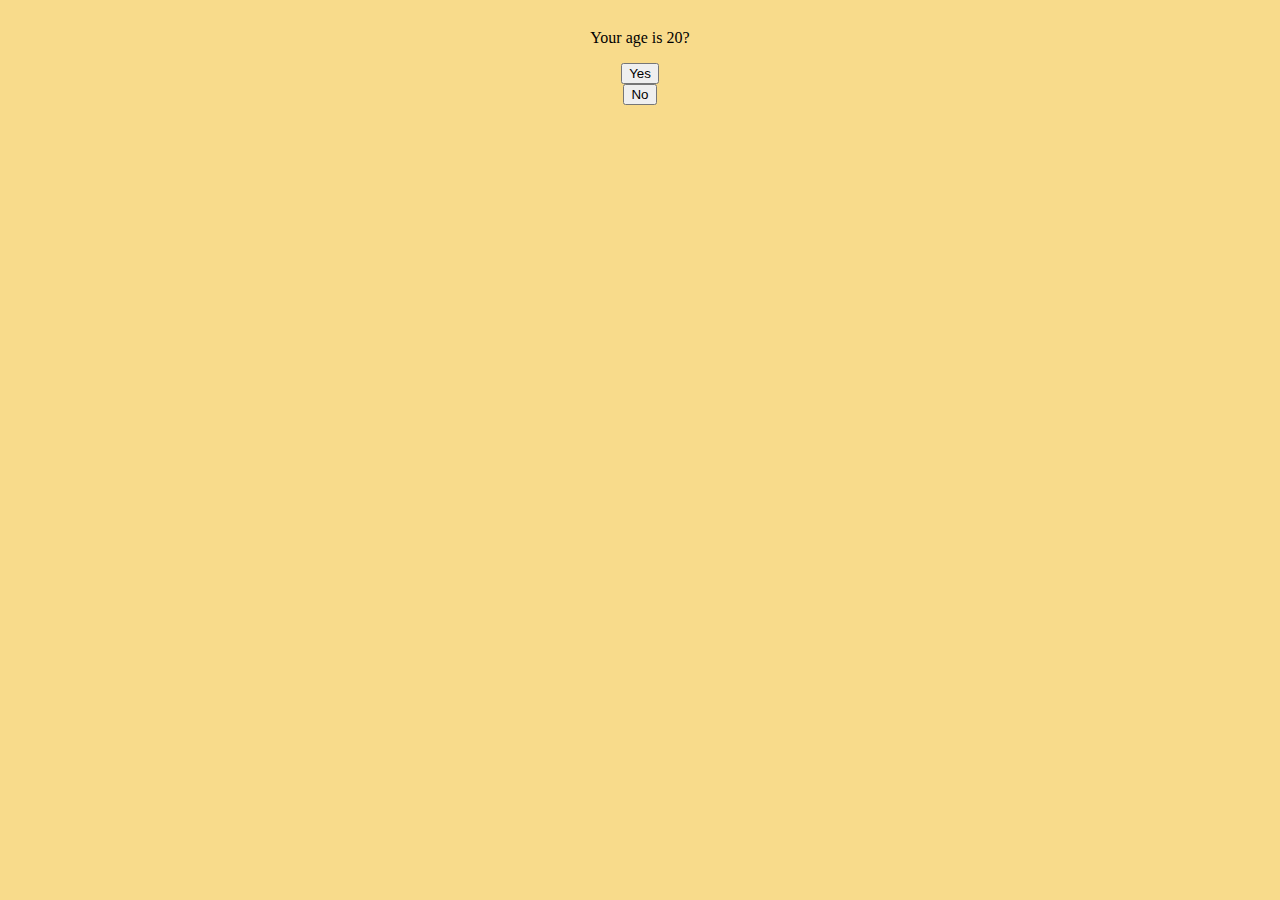
<file: index.html>
<!DOCTYPE html>
<html lang="en">
    <head>
        <title>What is this</title>
        <meta charset="UTF-8">
        <meta name="viewport" content="width=device-width, initial-scale=1 , user-scalable=no">
        <link href="style.css" rel="stylesheet">
        <script defer src="app.js"></script>
    </head>
    <body class="container">
        <div class="content">
            <p id="gay">Your age is 20?</p>
            <a href="mainpage/index.html"  rel="">
                <button class="btn" type="button">Yes</button>
            </a>
            <br>
            <button id="btn-not" type="button">No</button>
        </div>
    </body>
</html>
</file>
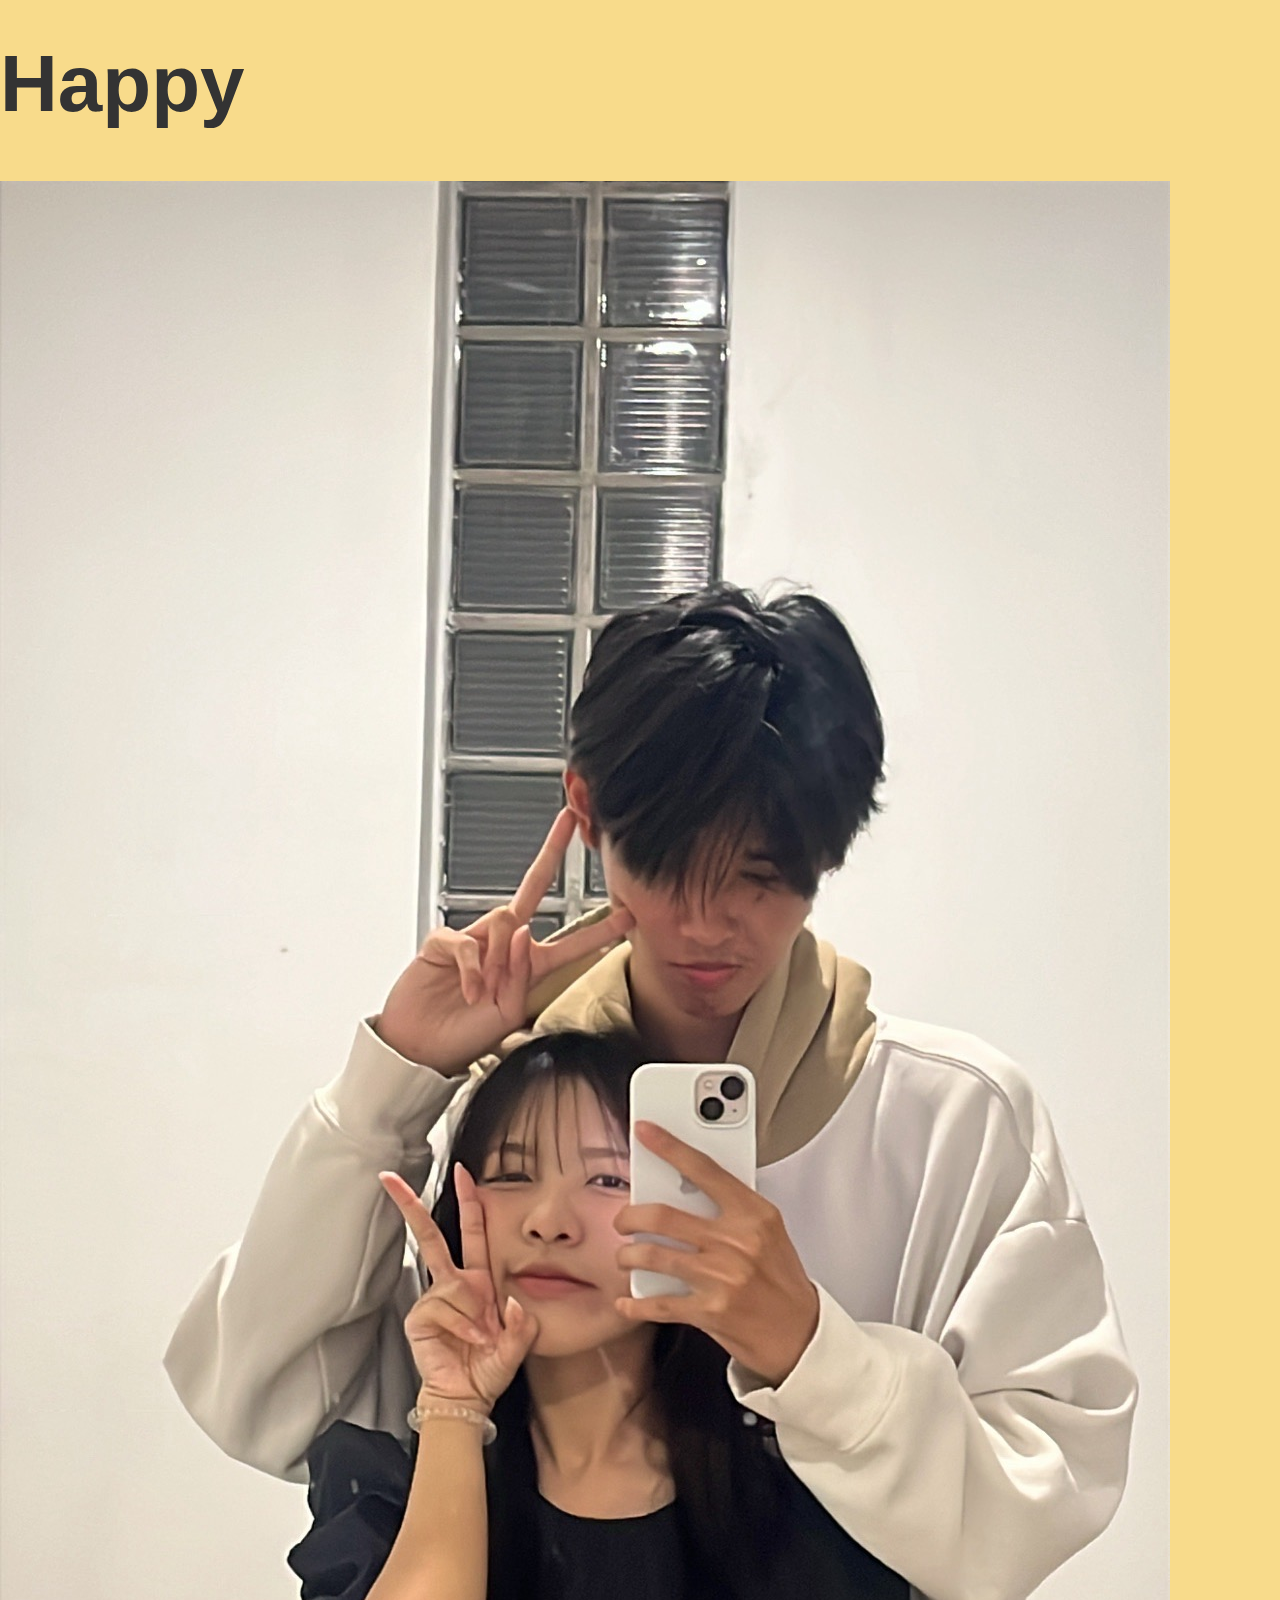
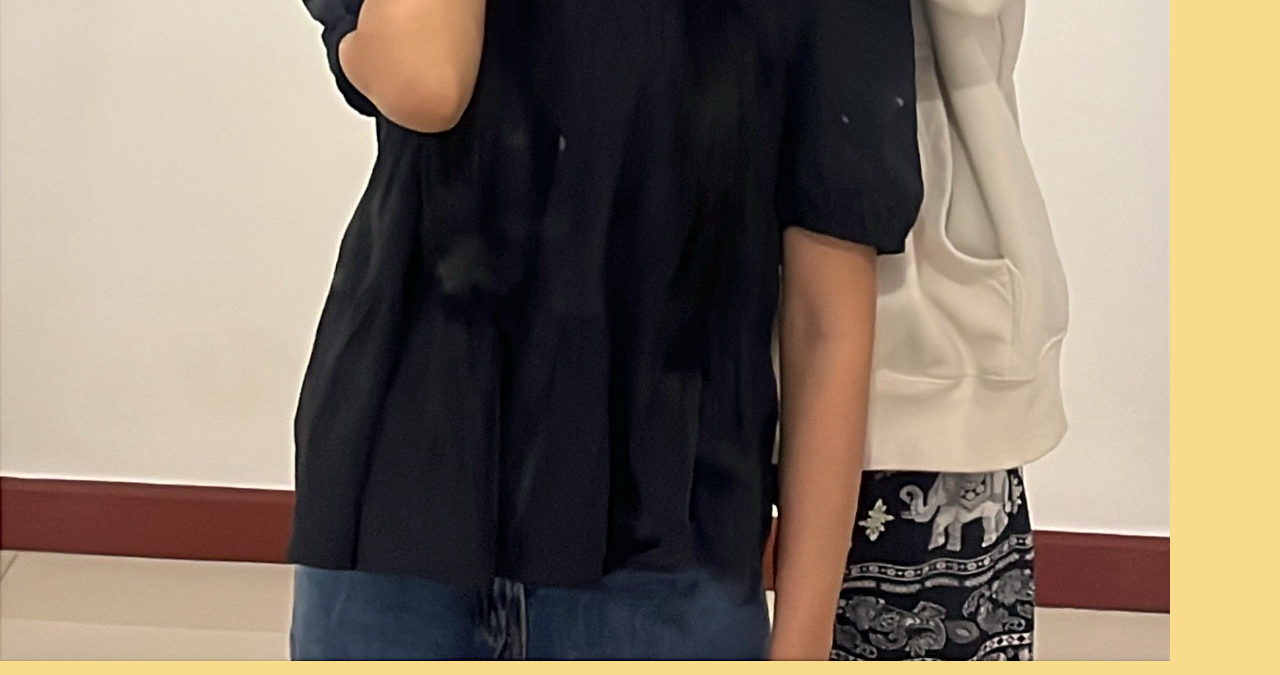
<file: DemoHBD/index.html>
<!DOCTYPE html>
<html lang="en">
  <head>
    <title>Demo</title>
    <meta charset="UTF-8" />
    <meta name="viewport" content="width=device-width, initial-scale=1" />
    <link href="style.css" rel="stylesheet" />
    <script src="app.js"></script>
  </head>
  <body id="container">
    <div>
        <div class="flex-container">
            <div class="item">
                <h1 id="title" >Happy</h1>
            </div>
            <h1 id="subtitle" >Birthday to Wan!</h1>
        </div>
        <div>
            <img id="fan" class="fade-out" src="Image/wan1.jpg" alt="">
        </div>
    </div>
  </body>
</html>
</file>
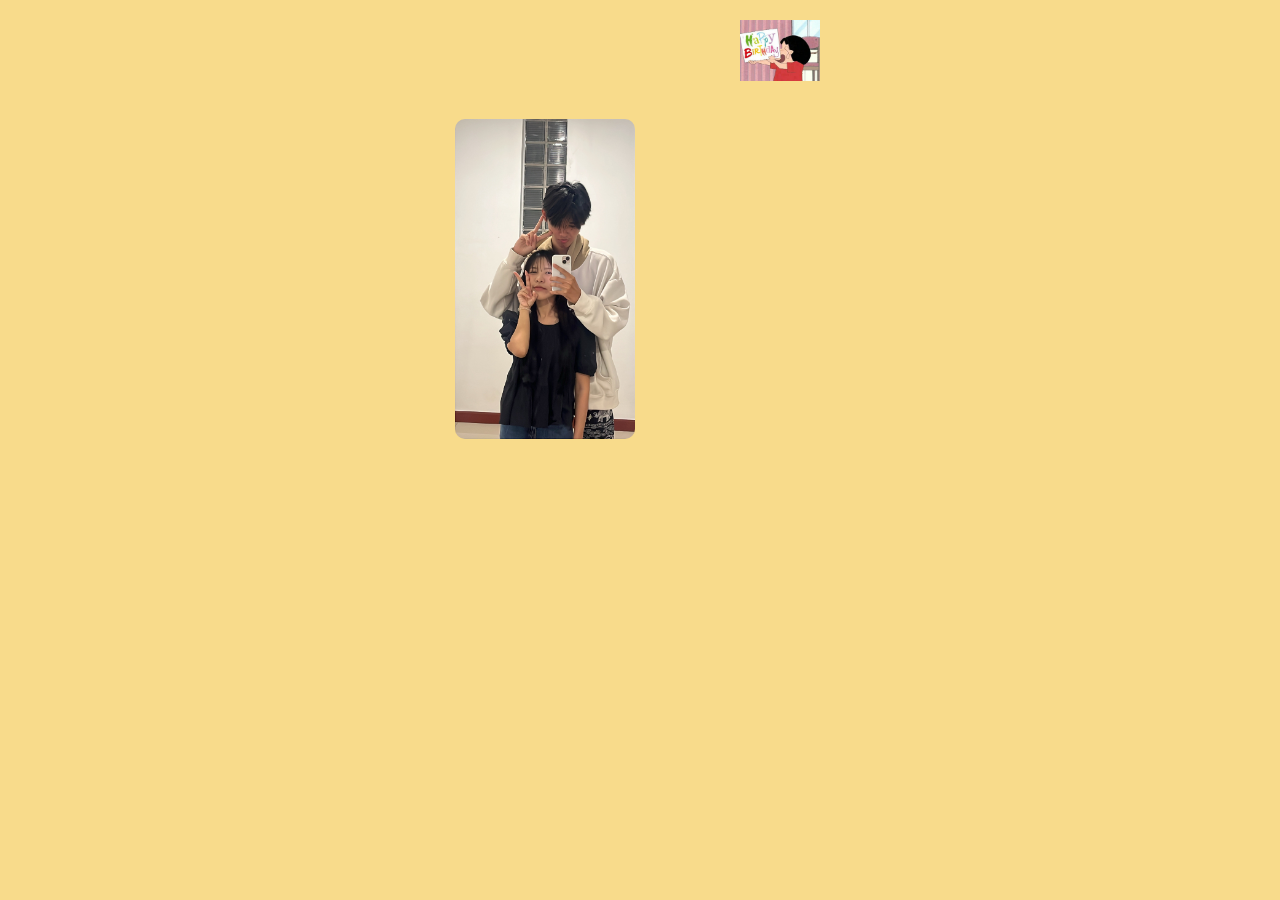
<file: mainpage/index.html>
<!DOCTYPE html>
<html lang="en">
    <head>
        <link rel="icon" type="image/png" href="../Image/shinchan_icon.jpg">
        <title>HBD</title>
        <meta charset="UTF-8">
        <meta name="viewport" content="width=device-width, initial-scale=1 , user-scalable=no">
        <link href="style.css" rel="stylesheet">
        <!-- <link href="https://cdn.jsdelivr.net/npm/bootstrap@5.0.2/dist/css/bootstrap.min.css" rel="stylesheet" integrity="sha384-EVSTQN3/azprG1Anm3QDgpJLIm9Nao0Yz1ztcQTwFspd3yD65VohhpuuCOmLASjC" crossorigin="anonymous"> -->
        <script src="app.js"></script>
    </head>
    <body class="container">
        <div class="overlay" id="overlay"></div>
        <div class="content">
            <img id="cld_pop" src="../Image/calendar.jpg" alt="">
        </div>
        <div class="grid">
            <header class="page-header">
                <div class="content">
                    <h1 id="title">Happy</h1>
                    <h1 id="subtitle">Birthday to Wan!</h1>
                </div>
            </header>
            <aside class="page-leftbar">
                <div class="float-right">
                    <div class="content">
                        <img id="img_fan" class="fade-out" src="../Image/wan1.jpg" alt="">
                    </div>
                    <div class="content">
                        <div id="tch">
                            <p>^</p>
                            <p>touch me</p>
                        </div>
                    </div>
                </div>
            </aside>
            <main class="page-main">
                <div class="float-left">
                    <div class="content">
                        <p id="wish">
                        สุขสันต์วันเกิดนะ ขอให้วันพิเศษนี้เป็นวันที่เต็มไปด้วยความสุข
                        รอยยิ้ม และช่วงเวลาดีๆ ที่จะอยู่ในความทรงจำไปนานแสนนาน
                        ขอให้ปีนี้เป็นปีที่ชีวิตของเธอเบ่งบานเหมือนดอกไม้ในฤดูใบไม้ผลิ
                        และมีคนรักคนห่วงอยู่เคียงข้างเสมอ
                        ขอให้ทุกวันต่อจากนี้เต็มไปด้วยพลังบวก ความสำเร็จ
                        และความรักที่อบอุ่นจากทุกคนรอบตัว ขอให้มีความสุขกับวันเกิดวันนี้นะ
                        🎂✨
                        </p>
                    <div class="content">
                        <img id="img_shinchan" class="fade-shinchan" src="../Image/shinchan_hbd.jpg" alt="">
                    </div>
                    </div>
                </div>
            </main>
            <footer class="page-footer">
                <div class="date-top">
                    <div class="content">
                        <p id="date">30.05.68</p>
                    </div>
                    <div class="content">
                        <img id="cld" src="../Image/calendar.jpg" alt="popup">
                    </div>
                </div>
            </footer>
        </div>
        <!-- <hr>
        <div class="text">
            <p>Lorem ipsum dolor sit, amet consectetur adipisicing elit. Nobis quas libero quidem minus accusantium obcaecati aliquid, nulla quos rerum iusto suscipit fuga iste quo quam. Consectetur praesentium suscipit ipsam, soluta velit iure tenetur saepe amet reiciendis aspernatur nulla natus sequi aperiam error veritatis ea libero recusandae architecto adipisci ducimus nisi nihil doloremque molestias? Cum maiores sed temporibus aliquam, veniam quisquam. Molestias iure accusantium ducimus labore dicta incidunt optio in beatae consequuntur ipsa libero dolore hic id commodi asperiores quisquam aut unde at dignissimos, maxime illo, quam reprehenderit voluptatem? Iste, nisi pariatur. Quod voluptatibus magni vel fugiat sed, nisi adipisci animi? At provident tempore animi beatae doloremque, aliquid dolore ad. Officiis ipsa facere sequi ratione rem quisquam, ea beatae cupiditate rerum laudantium sit tenetur culpa? Quia odit dolores a odio quas repudiandae vero aliquid numquam nisi consequatur possimus ab voluptate modi quidem, voluptates quod reprehenderit eos optio ipsum minus error quam, ex ratione! Pariatur doloremque vitae quos accusamus, illo laboriosam vero ipsum debitis temporibus ab modi, ratione veniam? Vel eligendi accusamus nisi pariatur quasi adipisci perferendis optio, tempora maiores. Dolor possimus facere ullam natus libero soluta sapiente commodi fugiat perferendis, quos mollitia perspiciatis laboriosam excepturi neque, dicta eum nisi distinctio exercitationem quisquam expedita, enim deserunt. Corporis sapiente omnis molestias qui natus placeat libero tempora quasi inventore quo enim, pariatur quae magnam dolorem labore perspiciatis ipsum debitis dolorum, nostrum consectetur id? Optio a qui, eos eum beatae harum dolores laudantium? Adipisci autem minus provident maiores dolorem alias? Amet, magni odio. Excepturi ratione enim id sit, officiis totam saepe repellat rerum quia laboriosam aperiam soluta quaerat voluptatem non et tenetur similique nulla voluptate aspernatur vel nemo voluptas alias blanditiis? Cupiditate, aut? Unde a mollitia porro provident quisquam reiciendis earum, aut impedit voluptate laborum? Perferendis nostrum quae nemo quia dicta mollitia at quasi deserunt in culpa, veritatis, magnam et cumque tempore autem suscipit! Aliquid odio tempora ex nulla similique, excepturi molestias recusandae hic aut nam, voluptates doloribus neque velit, sequi laudantium voluptatibus. Aperiam perferendis commodi quam in, nisi adipisci aliquid iste reiciendis temporibus ipsa atque optio consequuntur exercitationem possimus maxime alias, nam natus magnam? Blanditiis iusto dolore molestiae voluptatibus dolorum natus, ratione autem laborum minus earum nemo nesciunt eveniet corrupti aut libero officiis! Magnam corporis vero, cupiditate, voluptatum nesciunt eum, dicta esse aut nam enim tempore iure quas reprehenderit amet iste necessitatibus ducimus. Esse fugiat, praesentium molestias iure facere impedit fugit labore ratione quis.</p>
        </div> -->
    </body>
</html>
</file>
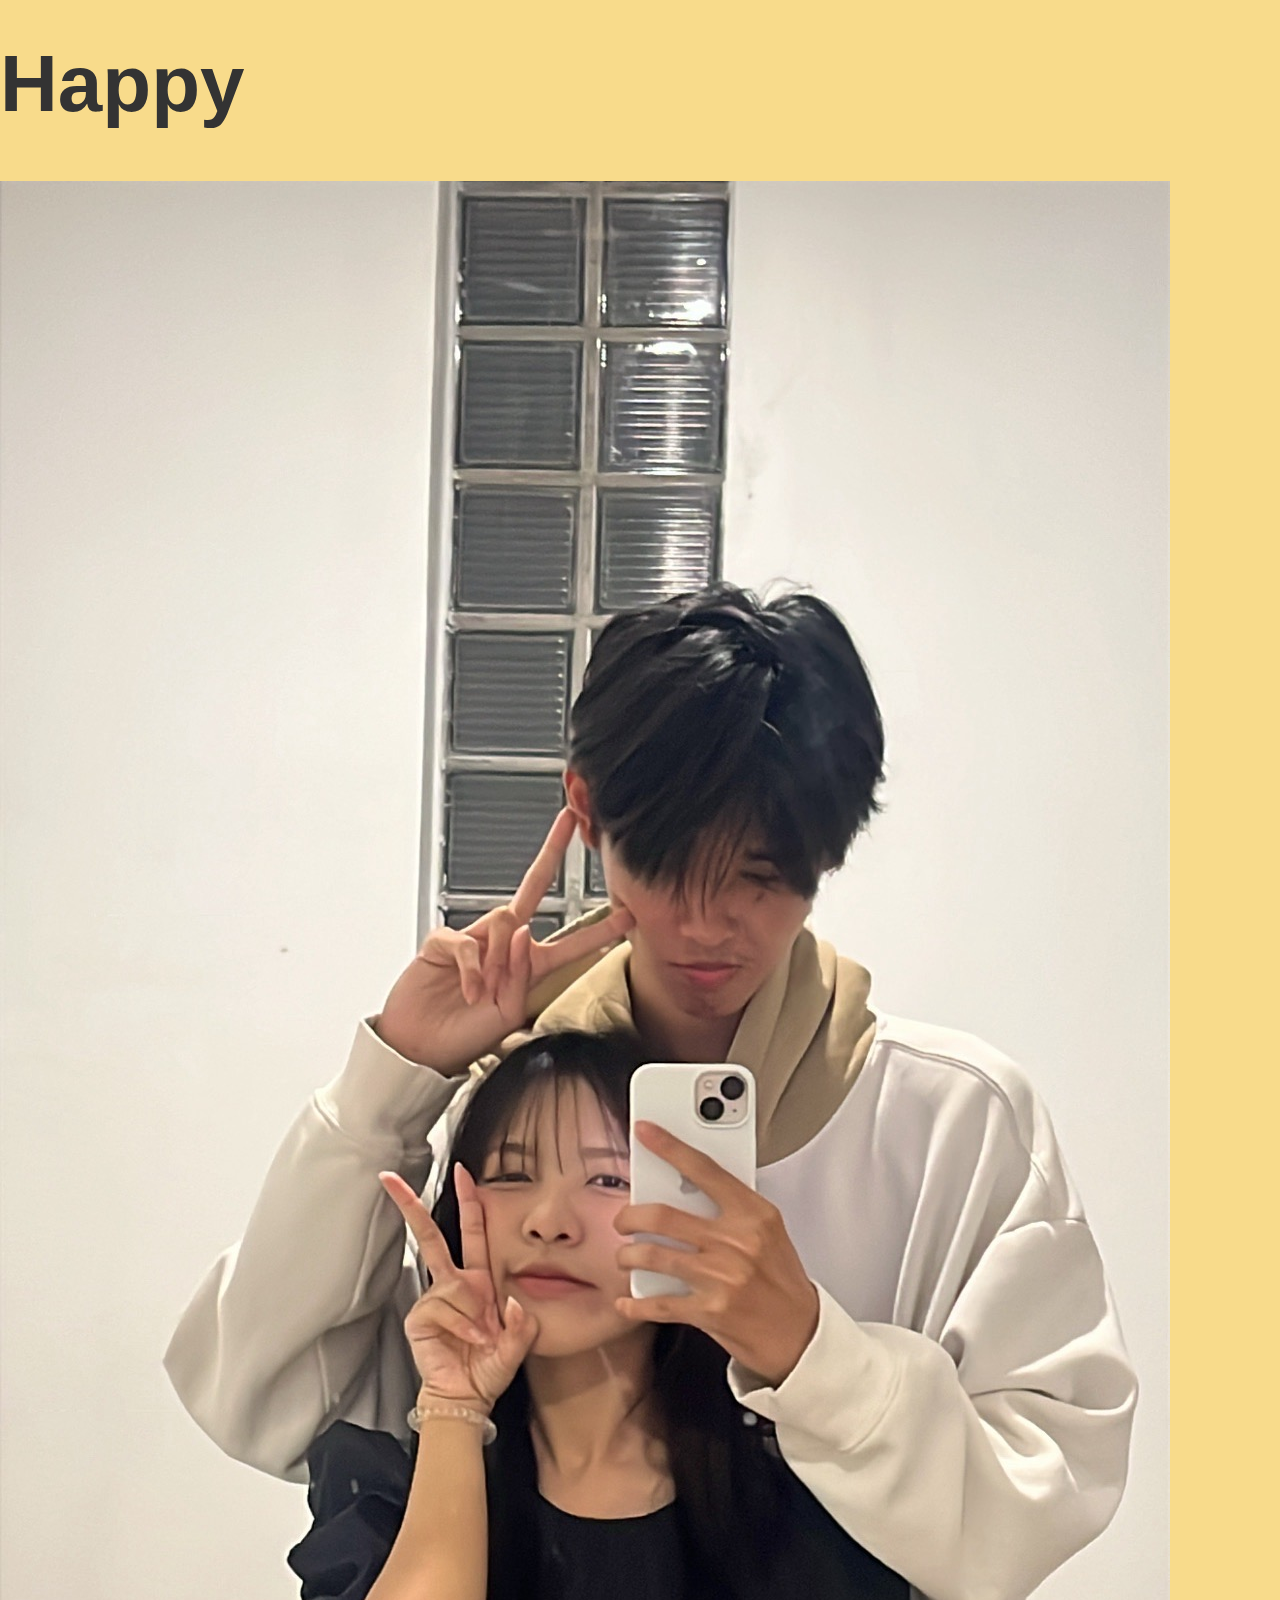
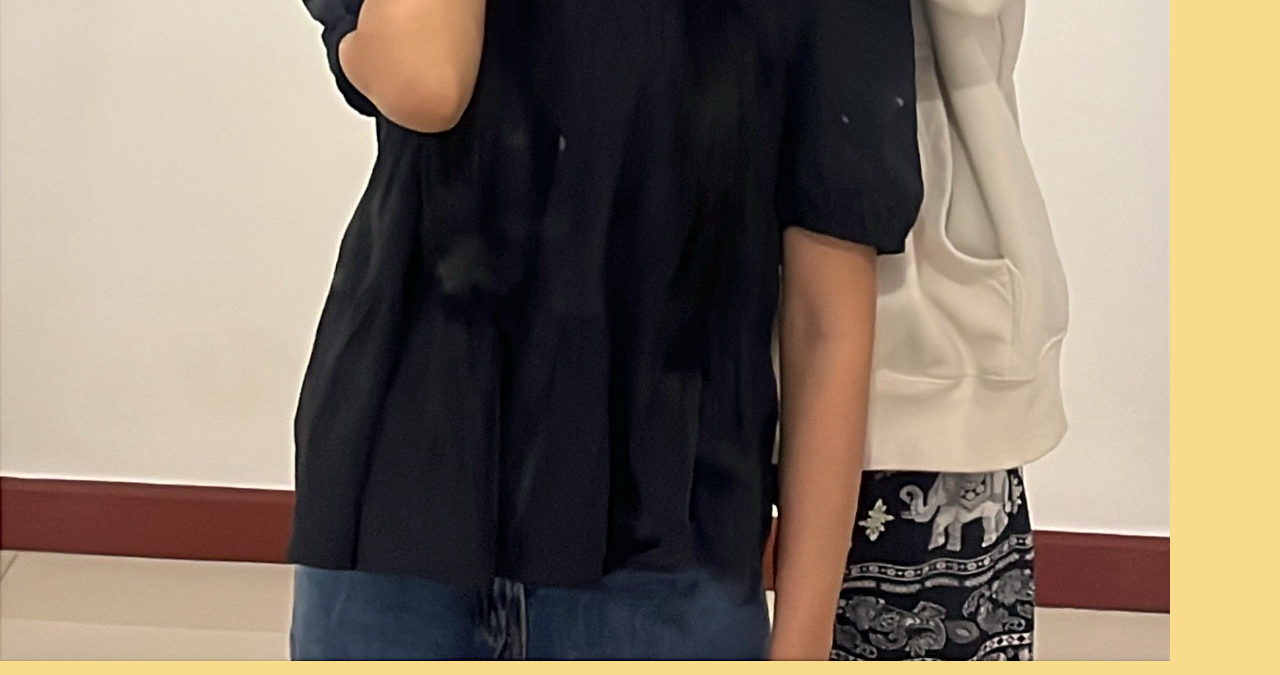
<file: DemoHBD/Homepage/index.html>
<!DOCTYPE html>
<html lang="en">
  <head>
    <title>Demo</title>
    <meta charset="UTF-8" />
    <meta name="viewport" content="width=device-width, initial-scale=1" />
    <link href="style.css" rel="stylesheet" />
    <script src="app.js"></script>
  </head>
  <body id="container">
    <div>
        <div class="flex-container">
            <div class="item">
                <h1 id="title" >Happy</h1>
            </div>
            <h1 id="subtitle" >Birthday to Wan!</h1>
        </div>
        <div>
            <img id="fan" class="fade-out" src="../Image/wan1.jpg" alt="">
        </div>
    </div>
  </body>
</html>
</file>
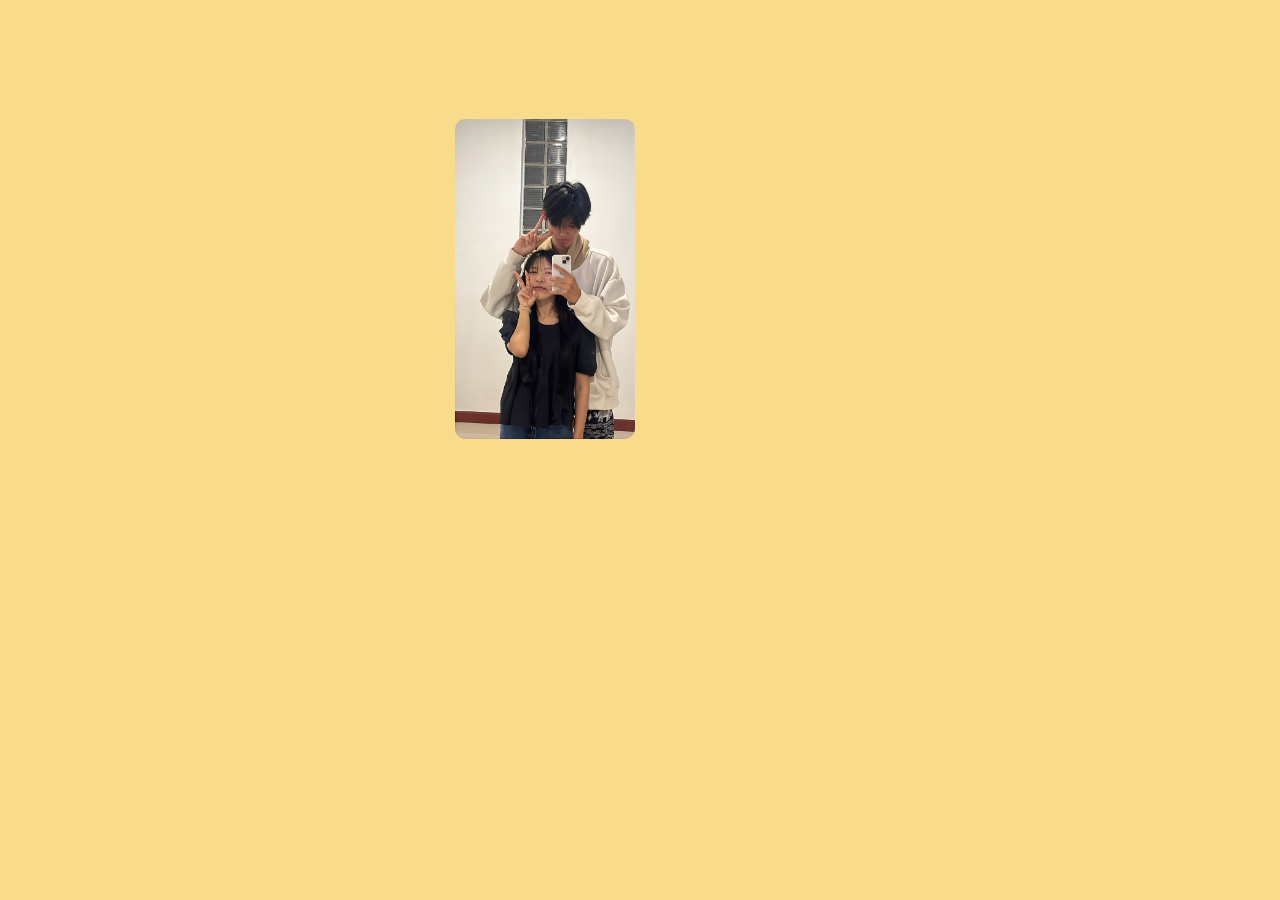
<file: page.html>
<!DOCTYPE html>
<html lang="en">
    <head>
        <title>HBD</title>
        <meta charset="UTF-8">
        <meta name="viewport" content="width=device-width, initial-scale=1">
        <link href="style.css" rel="stylesheet">
        <script src="app.js"></script>
    </head>
    <body class="container">
        <div class="grid">
            <header class="page-header">
                <div class="content">
                    <h1 id="title">Happy</h1>
                    <h1 id="subtitle">Birthday to Wan!</h1>
                </div>
            </header>
            <aside class="page-leftbar">
                <div class="float-right">
                    <div class="content">
                        <img id="img_fan" src="Image/wan1.jpg" alt="">
                    </div>
                    <div class="content">
                        <div id="tch">
                            <p>^</p>
                            <p>touch me</p>
                        </div>
                    </div>
                </div>
            </aside>
            <main class="page-main">
                <div class="content">
                    <p id="wish">
                    สุขสันต์วันเกิดนะ ขอให้วันพิเศษนี้เป็นวันที่เต็มไปด้วยความสุข
                    รอยยิ้ม และช่วงเวลาดีๆ ที่จะอยู่ในความทรงจำไปนานแสนนาน
                    ขอให้ปีนี้เป็นปีที่ชีวิตของเธอเบ่งบานเหมือนดอกไม้ในฤดูใบไม้ผลิ
                    และมีคนรักคนห่วงอยู่เคียงข้างเสมอ
                    ขอให้ทุกวันต่อจากนี้เต็มไปด้วยพลังบวก ความสำเร็จ
                    และความรักที่อบอุ่นจากทุกคนรอบตัว ขอให้มีความสุขกับวันเกิดวันนี้นะ
                    🎂✨
                    </p>
                </div>
            </main>
        </div>
    </body>
</html>
</file>
<file: style.css>
@import url("https://fonts.googleapis.com/css2?family=Fira+Code:wght@300..700&family=Itim&display=swap");
@import url("https://fonts.googleapis.com/css2?family=Comic+Relief:wght@400;700&family=Fira+Code:wght@300..700&family=Itim&display=swap");
@import url("https://fonts.googleapis.com/css2?family=Comic+Relief:wght@400;700&family=Fira+Code:wght@300..700&family=Itim&family=Quicksand:wght@300..700&display=swap");

html,body,div,h1,p,header {
        touch-action: manipulation;
    }

.container{
    /* display: flex; */
    background-color: #f8db8b;
    padding: 5px;
}
.grid {
    display: grid;
    /* grid-template-columns: 1fr; */
    /* grid-template-columns: repeat(2, 1fr); */
    
    grid-template-areas: 
        "header header"
        "leftbar main"
        "footer footer";
    column-gap: 20px;
    row-gap: 20px;
}
.page-header{
    grid-area: header;
}
.page-leftbar{
    grid-area: leftbar;
}
.page-main{
    grid-area: main;
    /* margin: 0 -10px; */
}
.page-footer{
    grid-area: footer;
}
.content{
    text-align: center;
}
#title{
    font-size: 2em;
    font-family: "Quicksand", sans-serif;
    color: #333;
    line-height: 0.1;
    opacity: 0;
}
#subtitle{
    font-size: 1.5em;
    font-family: "Quicksand", sans-serif;
    color: #333;
    line-height: 1;
    opacity: 0;
}
#wish{
    font-size: 1em;
    text-align:initial;
    font-family: "Itim";
    color: #333;
    width: 150px;
    position: relative;
    top: -20px;
    margin-right: 20px;
    opacity: 0;
}
#img_fan{
    border-radius: 10px;
    width: 180px; /*edit*/
    /* height: 266.66px; */
    /* float: right; */
    /* opacity: 0; */
}
#tch{
    font-size: 1em;
    font-family: "Itim";
    color: #333;
    line-height: 0.1;
    opacity: 0;
}
#cld{
    border-radius: 10px;
    width: 370px;
    /* min-width: 300px; */
    /* margin: 0 -100px; */
    /* padding: auto; */
    /* visibility: hidden; */
    /* height: auto; */
    position: relative;
    right: 3px;
    opacity: 0;
}
#date{
    font-size: 1.5em;
    font-family: "Itim";
    color: #333;
    line-height: 0.5;
    opacity: 0;
}
.float-right{
    float: right;
}
.float-left{
    float: left;
}
.date-top{
    position: relative;
    /* top: -25px; */
}

.fade-out {
    animation: imgFan 2s ease 0s 1 normal forwards;
}
.slide-top {
    animation: slide-top 2s ease 0s 1 normal forwards;
}
@keyframes imgFan {
    0% {
        opacity: 0;
        transform: translateY(-30px);
    }

    100% {
        opacity: 1;
        transform: translateY(0px);
    }
}
@keyframes slide-top {
    0% {
        transform: translateY(0px);
    }

    100% {
        transform: translateY(-20px);
    }
}
</file>
<file: DemoHBD/style.css>
#container {
    display: flex;
    margin: 10px auto;
    background-color: #f8db8b;
}
.smooth{
    border-radius: 10px;
    display: block;
}
#title {
    font-size: 5em;
    /* text-align: center; */
    font-family: 'Arial', sans-serif;
    color: #333;
    /* margin: 20px auto; */
    line-height: 0.5;
}
#subtitle {
    font-size: 2.5em;
    text-align: left;
    font-family: 'Arial', sans-serif;
    color: #333;
    margin: 20px 13px;
    line-height: 0.1;
    /* visibility: hidden; */
    opacity: 0;
}
@media screen and (max-width: 500px){
    .item {
        margin: 10px;
        text-align: center !important;
        border-radius: 10px;
        /* padding: 10px; */
        width: 200px;
    }
    #fan{
        width: 50%;
        height: auto;
        align-self: center;
        border-radius: 10px;
        margin: auto 14px;
    }
    .flex-container {
        /* display: flex; */
        justify-content:flex-start;
        align-items: center;
        flex-wrap: wrap;
        line-height: 0.5;
    }
}
.fade-out {
    animation: imgFan 1s ease 0s 1 normal forwards;
}
@keyframes imgFan {
	0% {
		opacity: 1;
		transform: translateY(-10px);
	}

	100% {
		opacity: 100;
		transform: translateY(10px);
	}
}
</file>
<file: mainpage/style.css>
@import url("https://fonts.googleapis.com/css2?family=Fira+Code:wght@300..700&family=Itim&display=swap");
@import url("https://fonts.googleapis.com/css2?family=Comic+Relief:wght@400;700&family=Fira+Code:wght@300..700&family=Itim&display=swap");
@import url("https://fonts.googleapis.com/css2?family=Comic+Relief:wght@400;700&family=Fira+Code:wght@300..700&family=Itim&family=Quicksand:wght@300..700&display=swap");

html,body,div,h1,p,header {
    touch-action: manipulation;
}
.back{
    background-color: black;
    margin: -20px -20px;
}
.container{
    /* display: flex; */
    background-color: #f8db8b;
    padding: 5px;
}
.text{
    font-size: 1em;
    font-family: "Itim";
    color: #333;
}
.grid {
    display: grid;
    /* grid-template-columns: 1fr; */
    /* grid-template-columns: repeat(2, 1fr); */
    
    grid-template-areas: 
        "header header"
        "leftbar main"
        "footer footer";
    column-gap: 20px;
    row-gap: 20px;
}
.page-header{
    grid-area: header;
}
.page-leftbar{
    grid-area: leftbar;
}
.page-main{
    grid-area: main;
    /* margin: 0 -10px; */
}
.page-footer{
    grid-area: footer;
}
.content{
    text-align: center;
}
.overlay{
    position: fixed;
    top: 0;
    left: 0;
    width: 100%;
    height: 100%;
    background: rgba(0, 0, 0, 0.7); /* สีดำ ความโปร่งใส 0.7 */
    display: none; /* ซ่อนเริ่มต้น */
    z-index: 1;
}
#title{
    font-size: 2em;
    font-family: "Quicksand", sans-serif;
    color: #333;
    line-height: 0.1;
    opacity: 0;
}
#subtitle{
    font-size: 1.5em;
    font-family: "Quicksand", sans-serif;
    color: #333;
    line-height: 1;
    opacity: 0;
}
#wish{
    font-size: 1em;
    font-family: "Itim";
    color: #333;
    text-align:initial;
    width: 150px;
    position: relative;
    top: -20px;
    margin-right: 20px;
    opacity: 0;
}
#img_fan{
    border-radius: 10px;
    width: 180px;
    height: 320px;
    /* float: right; */
    /* opacity: 0; */
}
#tch{
    font-size: 1em;
    font-family: "Itim";
    color: #333;
    line-height: 0.1;
    opacity: 0;
}
#cld{
    border-radius: 10px;
    width: 370px;
    position: relative;
    right: 3px;
    opacity: 0;
}
#date{
    font-size: 1.5em;
    font-family: "Itim";
    color: #333;
    line-height: 0.5;
    opacity: 0;
}
#img_shinchan{
    width: 80px;
    position: absolute;
    top: 20px;
    /* transform: rotate(30deg) !important;
    transform: translateX(100px) !important; */
    /* display: inline; */
}
#cld_pop{
    border-radius: 10px;
    width: 300px;
    position: absolute;
    margin-left: -150px;
    margin-top: 300px;
    visibility: hidden;
    z-index: 4;
}
.float-right{
    float: right;
}
.float-left{
    float: left;
}
.date-top{
    position: relative;
    /* top: -25px; */
}


.fade-out {
    animation: fade-out 2s ease 0s 1 normal forwards;
}
.fade-shinchan {
    animation: fade-outs 2s ease 0s 1 normal forwards;
}
.slide-top {
    animation: slide-top 2s ease 0s 1 normal forwards;
}
.scale-up {
    animation: scale-up 1s ease 0s 1 normal forwards;
}
@keyframes fade-out {
    0% {
        opacity: 0;
        transform: translateY(-30px);
    }

    100% {
        opacity: 1;
        transform: translateY(0px);
    }
}
@keyframes fade-outs {
    0% {
        opacity: 0;
        transform: translateY(-30px);
    }
    
    100% {
        opacity: 1;
        transform: translateY(0px);
        transform: rotate(38deg);
    }
}
@keyframes slide-top {
    0% {
        transform: translateY(0px);
    }

    100% {
        transform: translateY(-20px);
    }
}
@keyframes scale-up {
	0% {
		transform: scale(0.5);
	}

	100% {
		transform: scale(1);
	}
}
#gay{
    background-color: white;
}
/* check */
</file>
<file: DemoHBD/Homepage/style.css>
#container {
    display: flex;
    margin: 10px auto;
    background-color: #f8db8b;
}
.smooth{
    border-radius: 10px;
    display: block;
}
#title {
    font-size: 5em;
    /* text-align: center; */
    font-family: 'Arial', sans-serif;
    color: #333;
    /* margin: 20px auto; */
    line-height: 0.5;
}
#subtitle {
    font-size: 2.5em;
    text-align: left;
    font-family: 'Arial', sans-serif;
    color: #333;
    margin: 20px 13px;
    line-height: 0.1;
    /* visibility: hidden; */
    opacity: 0;
}
@media screen and (max-width: 500px){
    .item {
        margin: 10px;
        text-align: center !important;
        border-radius: 10px;
        /* padding: 10px; */
        width: 200px;
    }
    #fan{
        width: 50%;
        height: auto;
        align-self: center;
        border-radius: 10px;
        margin: auto 14px;
    }
    .flex-container {
        /* display: flex; */
        justify-content:flex-start;
        align-items: center;
        flex-wrap: wrap;
        line-height: 0.5;
    }
}
.fade-out {
    animation: imgFan 1s ease 0s 1 normal forwards;
}
@keyframes imgFan {
	0% {
		opacity: 1;
		transform: translateY(-10px);
	}

	100% {
		opacity: 100;
		transform: translateY(10px);
	}
}
</file>
